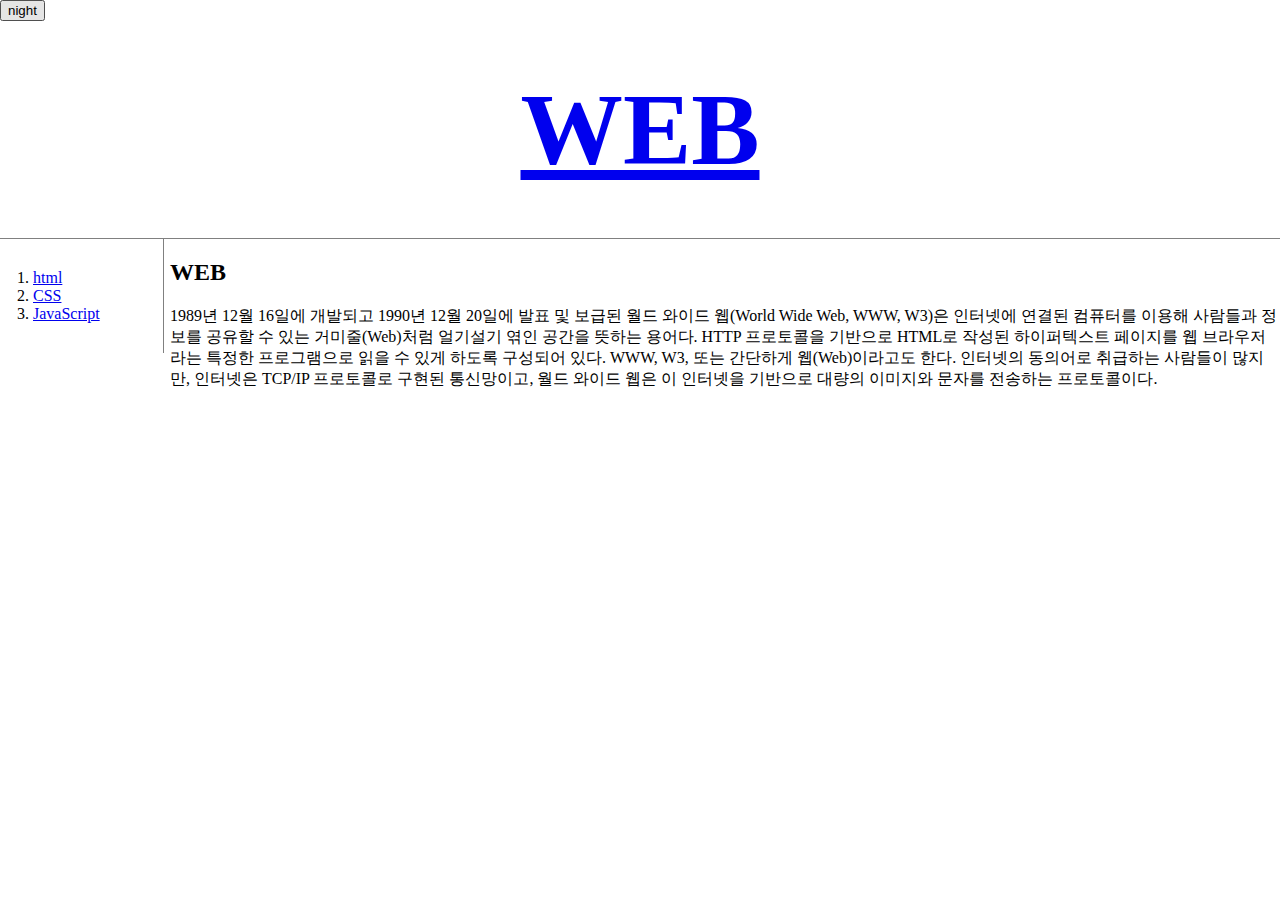
<file: index.html>
<!doctype html>
<html>
<head>
  <title>WEB1 - html</title>
  <meta charset="utf-8">
  <link rel="stylesheet" href="style.css"
</head>

<style>

</style>
<script src="color.js">

</script>

<body>
  <input id="night_day" type="button" value="night" onclick="
    nightdayhandler(this);
    ">
    <h1><a href="index.html">WEB</a></h1>
    <div id="grid">
      <div>
        <ol>
          <li><a href="1.html">html</a></li>
          <li><a href="2.html">CSS</a></li>
          <li><a href="3.html">JavaScript</a></li>
        </ol>
      </div>
      <div id="article">
        <h2>WEB</h2>
        <p>
          1989년 12월 16일에 개발되고 1990년 12월 20일에 발표 및 보급된 월드 와이드 웹(World Wide Web, WWW, W3)은 인터넷에 연결된 컴퓨터를 이용해 사람들과 정보를 공유할 수 있는 거미줄(Web)처럼 얼기설기 엮인 공간을 뜻하는 용어다.
          HTTP 프로토콜을 기반으로 HTML로 작성된 하이퍼텍스트 페이지를 웹 브라우저라는 특정한 프로그램으로 읽을 수 있게 하도록 구성되어 있다. WWW, W3, 또는 간단하게 웹(Web)이라고도 한다.
          인터넷의 동의어로 취급하는 사람들이 많지만, 인터넷은 TCP/IP 프로토콜로 구현된 통신망이고, 월드 와이드 웹은 이 인터넷을 기반으로 대량의 이미지와 문자를 전송하는 프로토콜이다.
        </p>


</body>
</file>
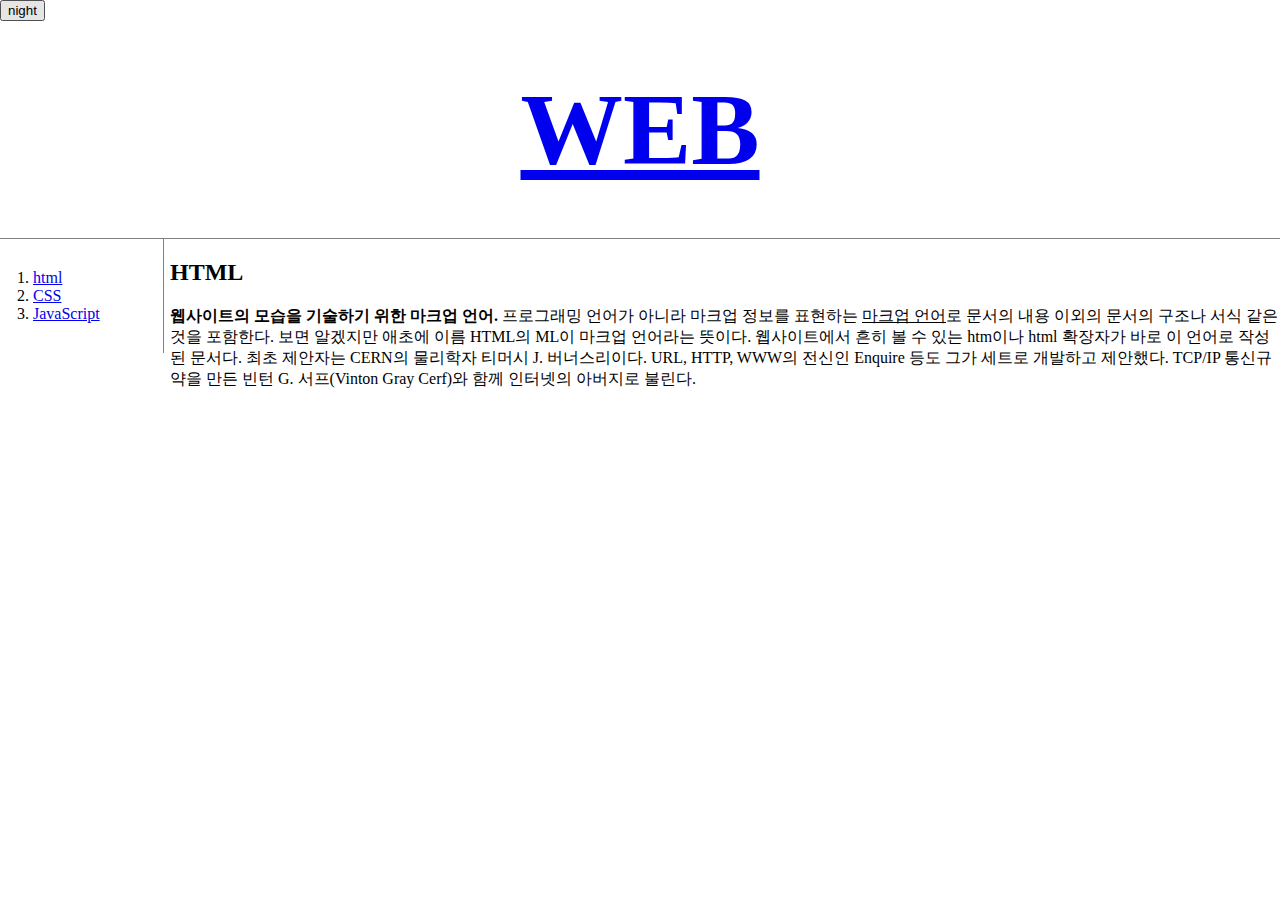
<file: 1.html>
<!doctype html>
<html>
<head>
  <title>WEB1 - html</title>
  <meta charset="utf-8">
  <link rel="stylesheet" href="style.css"
</head>
<script src="https://ajax.googleapis.com/ajax/libs/jquery/3.6.3/jquery.min.js"></script>
  <script src="color.js"> </script>

<body>
  <input id="night_day" type="button" value="night" onclick="
    nightdayhandler(this);
    ">
  <h1><a href="index.html">WEB</a></h1>
<div id="grid">
    <div>
      <ol>
        <li><a href="1.html" class="main">html</a></li>
        <li><a href="2.html" class="main">CSS</a></li>
        <li><a href="3.html" class="main">JavaScript</a></li>
      </ol>
    </div>
    <div id="article">
      <h2>HTML</h2>
      <p>
        <strong>웹사이트의 모습을 기술하기 위한 마크업 언어.</strong>
        프로그래밍 언어가 아니라 마크업 정보를 표현하는 <u>마크업 언어</u>로 문서의 내용 이외의 문서의 구조나 서식 같은 것을 포함한다.
        보면 알겠지만 애초에 이름 HTML의 ML이 마크업 언어라는 뜻이다.
        웹사이트에서 흔히 볼 수 있는 htm이나 html 확장자가 바로 이 언어로 작성된 문서다.
        최초 제안자는 CERN의 물리학자 티머시 J. 버너스리이다. URL, HTTP, WWW의 전신인 Enquire 등도 그가 세트로 개발하고 제안했다.
        TCP/IP 통신규약을 만든 빈턴 G. 서프(Vinton Gray Cerf)와 함께 인터넷의 아버지로 불린다.
      </p>
    </div>
 </div>
</body>
</file>
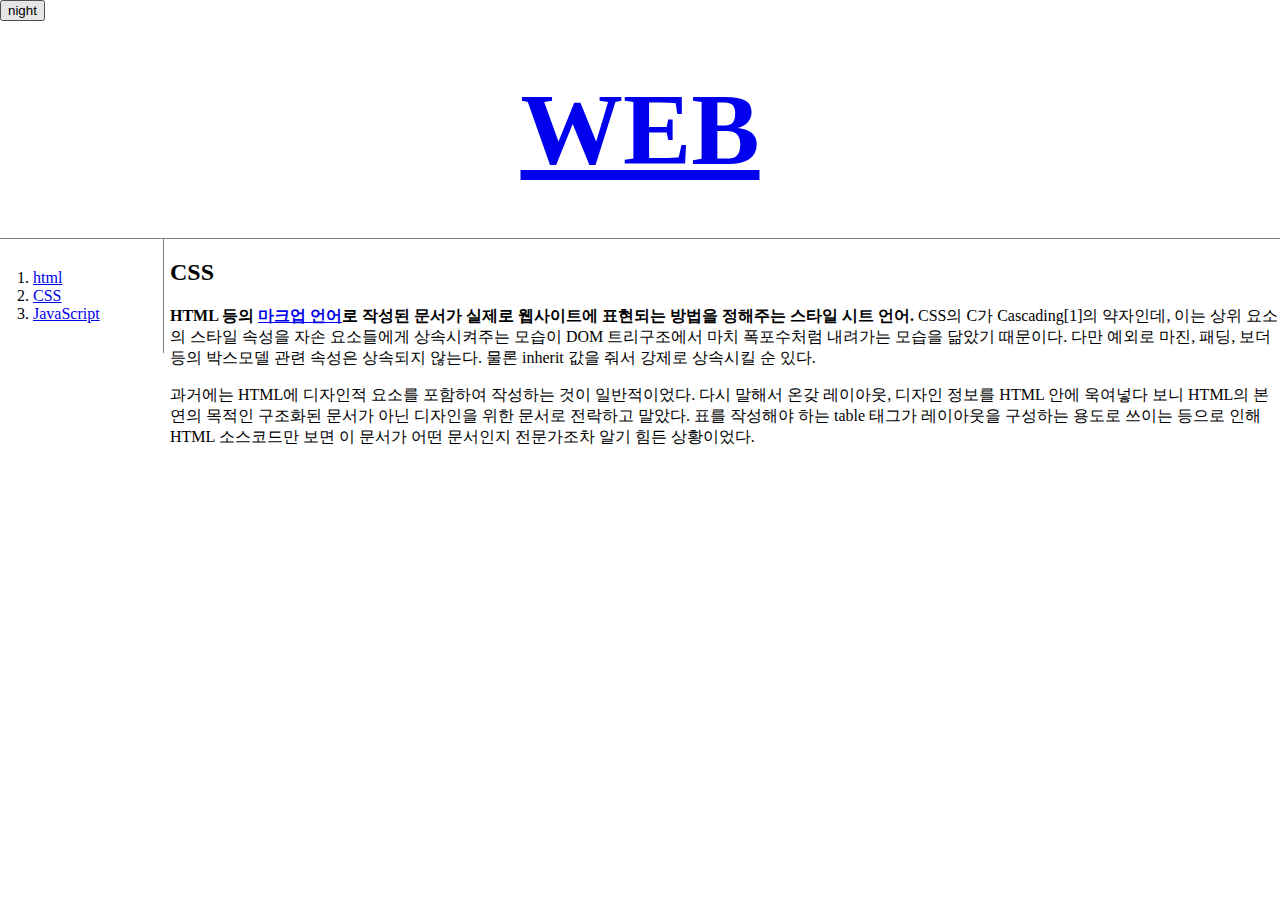
<file: 2.html>
<!doctype html>
<html>
<head>
  <title>WEB1 - html</title>
  <meta charset="utf-8">
  <link rel="stylesheet" href="style.css"
</head>
<script src="https://ajax.googleapis.com/ajax/libs/jquery/3.6.3/jquery.min.js"></script>
<script src="color.js">

</script>

<body>
  <input id="night_day" type="button" value="night" onclick="
    nightdayhandler(this);
    ">
  <h1><a href="index.html">WEB</a></h1>
  <div id="grid">
    <div>
      <ol>
          <li><a href="1.html">html</a></li>
          <li><a href="2.html">CSS</a></li>
          <li><a href="3.html">JavaScript</a></li>
        </ol>
      </div>
      <div id="article">
        <h2>CSS</h2>
        <p>
          <strong>HTML 등의 <a href="https://namu.wiki/w/%EB%A7%88%ED%81%AC%EC%97%85%20%EC%96%B8%EC%96%B4"   target="_blank" title="프로그래밍 언어">마크업 언어</a>로 작성된 문서가 실제로 웹사이트에 표현되는 방법을 정해주는 스타일 시트 언어.</strong>
          CSS의 C가 Cascading[1]의 약자인데, 이는 상위 요소의 스타일 속성을 자손 요소들에게 상속시켜주는 모습이 DOM 트리구조에서 마치 폭포수처럼 내려가는 모습을 닮았기 때문이다.
          다만 예외로 마진, 패딩, 보더 등의 박스모델 관련 속성은 상속되지 않는다. 물론 inherit 값을 줘서 강제로 상속시킬 순 있다.
        </p>
        <p>
          과거에는 HTML에 디자인적 요소를 포함하여 작성하는 것이 일반적이었다.
          다시 말해서 온갖 레이아웃, 디자인 정보를 HTML 안에 욱여넣다 보니 HTML의 본연의 목적인 구조화된 문서가 아닌 디자인을 위한 문서로 전락하고 말았다.
          표를 작성해야 하는 table 태그가 레이아웃을 구성하는 용도로 쓰이는 등으로 인해 HTML 소스코드만 보면 이 문서가 어떤 문서인지 전문가조차 알기 힘든 상황이었다.
        </p>
      </div>
    </div>


</body>
</file>
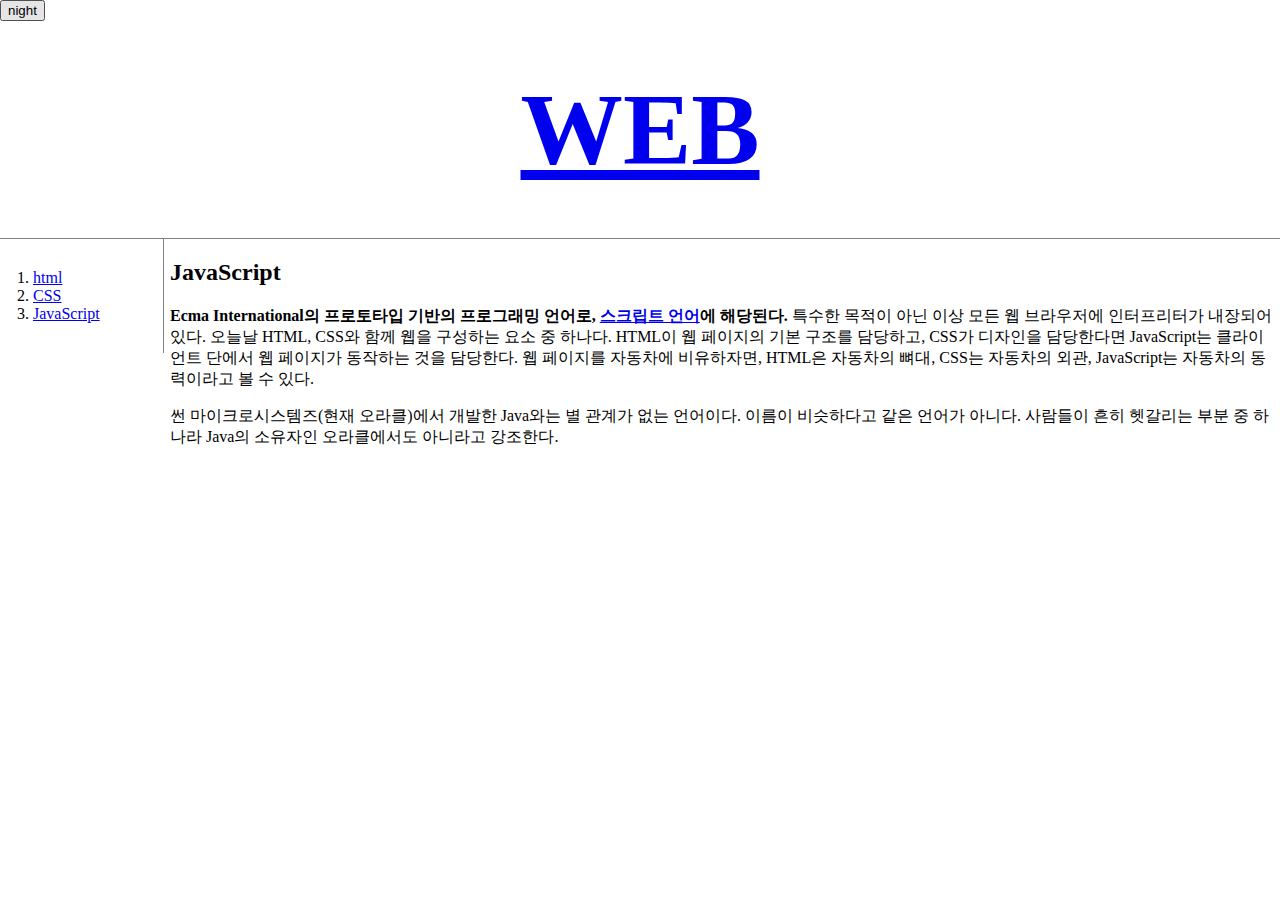
<file: 3.html>
<!doctype html>
<html>
<head>
  <title>WEB1 - html</title>
  <meta charset="utf-8">
  <link rel="stylesheet" href="style.css"
</head>
<script src="https://ajax.googleapis.com/ajax/libs/jquery/3.6.3/jquery.min.js"></script>
<script src="color.js"> </script>
<body>
  <input id="night_day" type="button" value="night" onclick="
    nightdayhandler(this);
    ">
  <h1><a href="index.html">WEB</a></h1>
  <div id="grid">
    <div>
      <ol>
        <li><a href="1.html">html</a></li>
        <li><a href="2.html">CSS</a></li>
        <li><a href="3.html">JavaScript</a></li>
      </ol>
    </div>
    <div id="article">
      <h2>JavaScript</h2>
      <p>
        <strong>Ecma International의 프로토타입 기반의 프로그래밍 언어로, <a href="https://namu.wiki/w/%EC%8A%A4%ED%81%AC%EB%A6%BD%ED%8A%B8%20%EC%96%B8%EC%96%B4" target="_blank" title="스크립트 언어">스크립트 언어</a>에 해당된다.</strong>
        특수한 목적이 아닌 이상 모든 웹 브라우저에 인터프리터가 내장되어 있다.
        오늘날 HTML, CSS와 함께 웹을 구성하는 요소 중 하나다.
        HTML이 웹 페이지의 기본 구조를 담당하고, CSS가 디자인을 담당한다면 JavaScript는 클라이언트 단에서 웹 페이지가 동작하는 것을 담당한다.
        웹 페이지를 자동차에 비유하자면, HTML은 자동차의 뼈대, CSS는 자동차의 외관, JavaScript는 자동차의 동력이라고 볼 수 있다.

        <p>
        썬 마이크로시스템즈(현재 오라클)에서 개발한 Java와는 별 관계가 없는 언어이다.
        이름이 비슷하다고 같은 언어가 아니다.
        사람들이 흔히 헷갈리는 부분 중 하나라 Java의 소유자인 오라클에서도 아니라고 강조한다.
      </p>
    </div>
  </div>


</body>
</file>
<file: style.css>
body{
  margin:0;
}
 h1 {
   font-size:8vw;
   text-align: center;
   border-bottom:1px solid gray;
   margin:0;
   padding:50px;
 }

 ol {
   border-right:1px solid gray;
   width:100px;
   padding:30px;
   margin:0;
   padding-left:33px;
   }

   #grid ol {
     padding-left: 33px;
   }


 #grid{
   display:grid;
   grid-template-columns: 150px 1fr;
 }

 #article{
   padding-left: 20px;
 }


 @media(max-width:500px){
     #grid {
       display:block;
     }

     ol {
       border-right:none;
       width:100px;
       padding:30px;
       margin:0;
       padding-left:33px;
       }
     }
</file>
